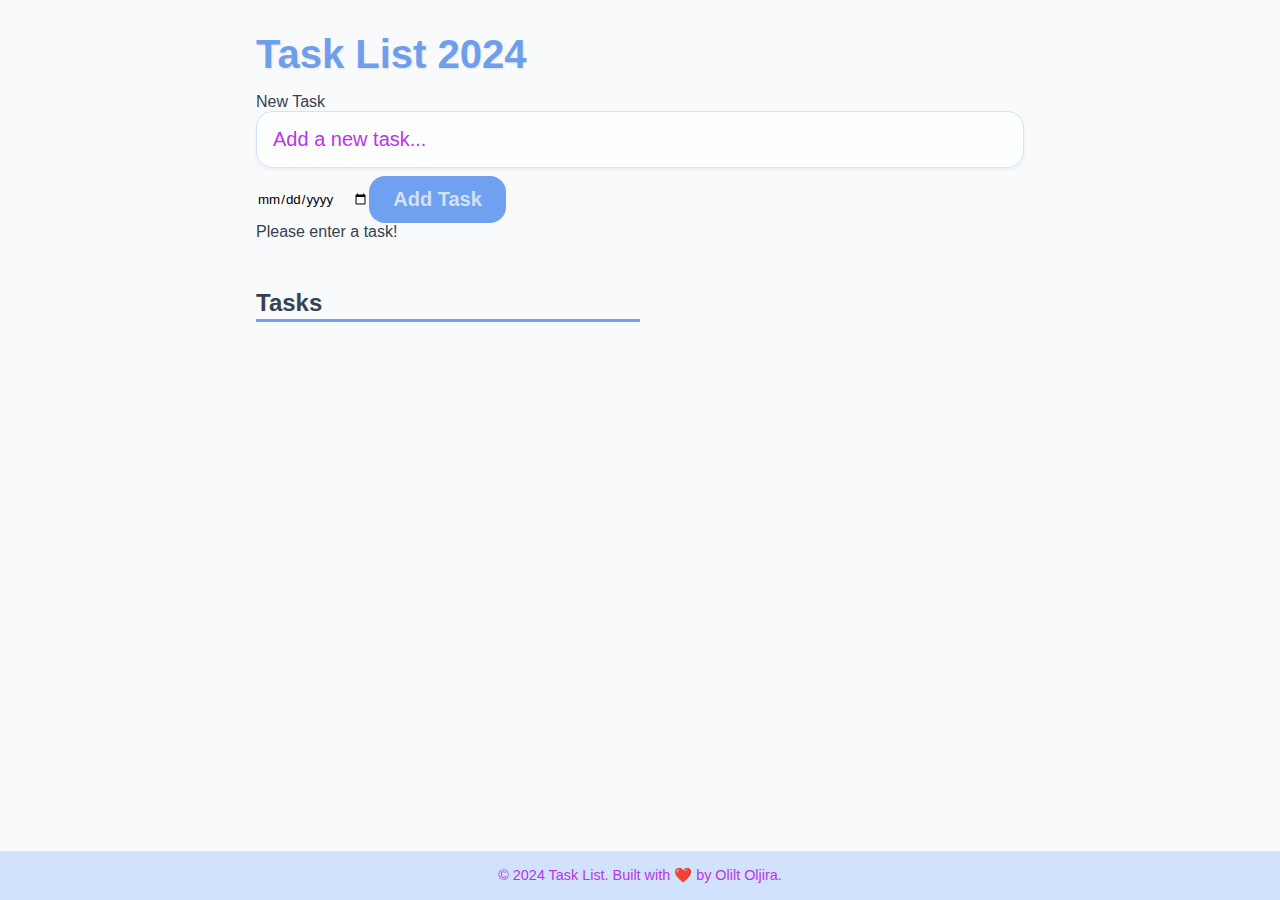
<file: To do app/index.html>
<!DOCTYPE html>
<html lang="en">
<head>
    <meta charset="UTF-8">
    <meta http-equiv="X-UA-Compatible" content="IE=edge">
    <meta name="viewport" content="width=device-width, initial-scale=1.0">
    <title>Task List 2024</title>
    <link rel="stylesheet" href="main.css" />
</head>
<body>
    <header class="header">
        <h1>Task List 2024</h1>
        <form id="new-task-form">
            <label for="new-task-input" class="sr-only">New Task</label>
            <input 
                type="text" 
                name="new-task-input" 
                id="new-task-input" 
                placeholder="Add a new task..." />
            <input 
                type="date" 
                id="task-date" 
                name="task-date" />
            <input 
                type="submit"
                id="new-task-submit" 
                value="Add Task" />
        </form>
        <p id="feedback" class="feedback hidden">Please enter a task!</p>
    </header>
    <main class="main-content">
        <section class="task-list">
            <h2>Tasks</h2>
            <div id="tasks"></div>
        </section>
    </main>
    <footer>
        <p>© 2024 Task List. Built with ❤️ by Olilt Oljira.</p>
    </footer>
    <script src="main.js"></script>
</body>
</html>
</file>
<file: To do app/main.css>
:root {
    --light-bg: #F9FAFB;
    --dark-text: #374151;
    --grey: #b935e8;
    --blue: #5d95eee1;
    --green: #10B981;
    --light-grey: #d1e2fc;
    --white: #ffffffb3;
}

* {
    margin: 0;
    box-sizing: border-box;
    font-family: "Fira Sans", sans-serif;
}

body {
    display: flex;
    flex-direction: column;
    min-height: 100vh;
    color: var(--dark-text);
    background: var(--light-bg);
}

header {
    padding: 2rem 1rem;
    max-width: 800px;
    width: 100%;
    margin: 0 auto;
}

header h1 { 
    font-size: 2.5rem;
    font-weight: 700;
    color: var(--blue);
    text-shadow: 1px 1px 2px rgba(0, 0, 0, 0.1);
    margin-bottom: 1rem;
}

#new-task-form {
    display: flex;
    flex-wrap: wrap;
}

input, button {
    appearance: none;
    border: none;
    outline: none;
    background: none;
}

#new-task-input {
    flex: 1 1 100%;
    background-color: var(--white);
    padding: 1rem;
    border-radius: 1rem;
    margin-bottom: 0.5rem;
    color: var(--dark-text);
    font-size: 1.25rem;
    border: 1px solid var(--light-grey);
    box-shadow: 0 2px 4px rgba(0, 0, 0, 0.05);
}

#new-task-input::placeholder {
    color: var(--grey);
}

#new-task-submit {
    color: var(--white);
    font-size: 1.25rem;
    font-weight: 700;
    background: var(--blue);
    border-radius: 1rem;
    padding: 0.75rem 1.5rem;
    cursor: pointer;
    transition: 0.4s;
}

#new-task-submit:hover {
    background: var(--green);
}

main {
    flex: 1 1 0%;
    max-width: 800px;
    width: 100%;
    margin: 0 auto;
}

.task-list {
    padding: 1rem;
}

.task-list h2 {
    font-size: 1.5rem;
    font-weight: 600;
    color: var(--dark-text);
    position: relative;
    margin-bottom: 1rem;
}

.task-list h2::after {
    content: '';
    position: absolute;
    left: 0;
    bottom: -5px;
    width: 50%;
    height: 3px;
    background: var(--blue);
}

#tasks .task {
    display: flex;
    justify-content: space-between;
    background-color: var(--white);
    padding: 1rem;
    border-radius: 1rem;
    margin-bottom: 1rem;
    box-shadow: 0 2px 4px rgba(0, 0, 0, 0.1);
    border: 1px solid var(--light-grey);
}

.task .content {
    flex: 1 1 0%;
}

.task .content .text {
    color: var(--dark-text);
    font-size: 1.125rem;
    width: 100%;
    display: block;
    transition: 0.4s;
}

.task .content .text:not(:read-only) {
    color: var(--blue);
}

.task .actions {
    display: flex;
    margin: 0 -0.5rem;
}

.task .actions button {
    cursor: pointer;
    margin: 0 0.5rem;
    font-size: 1.125rem;
    font-weight: 700;
    text-transform: uppercase;
    color: var(--white);
    border-radius: 0.5rem;
    background: var(--blue);
    padding: 0.5rem 1rem;
    transition: 0.4s;
}

.task .actions button:hover {
    background: var(--green);
}

footer {
    text-align: center;
    padding: 1rem;
    color: var(--grey);
    font-size: 0.9rem;
    background: var(--light-grey);
}
</file>
